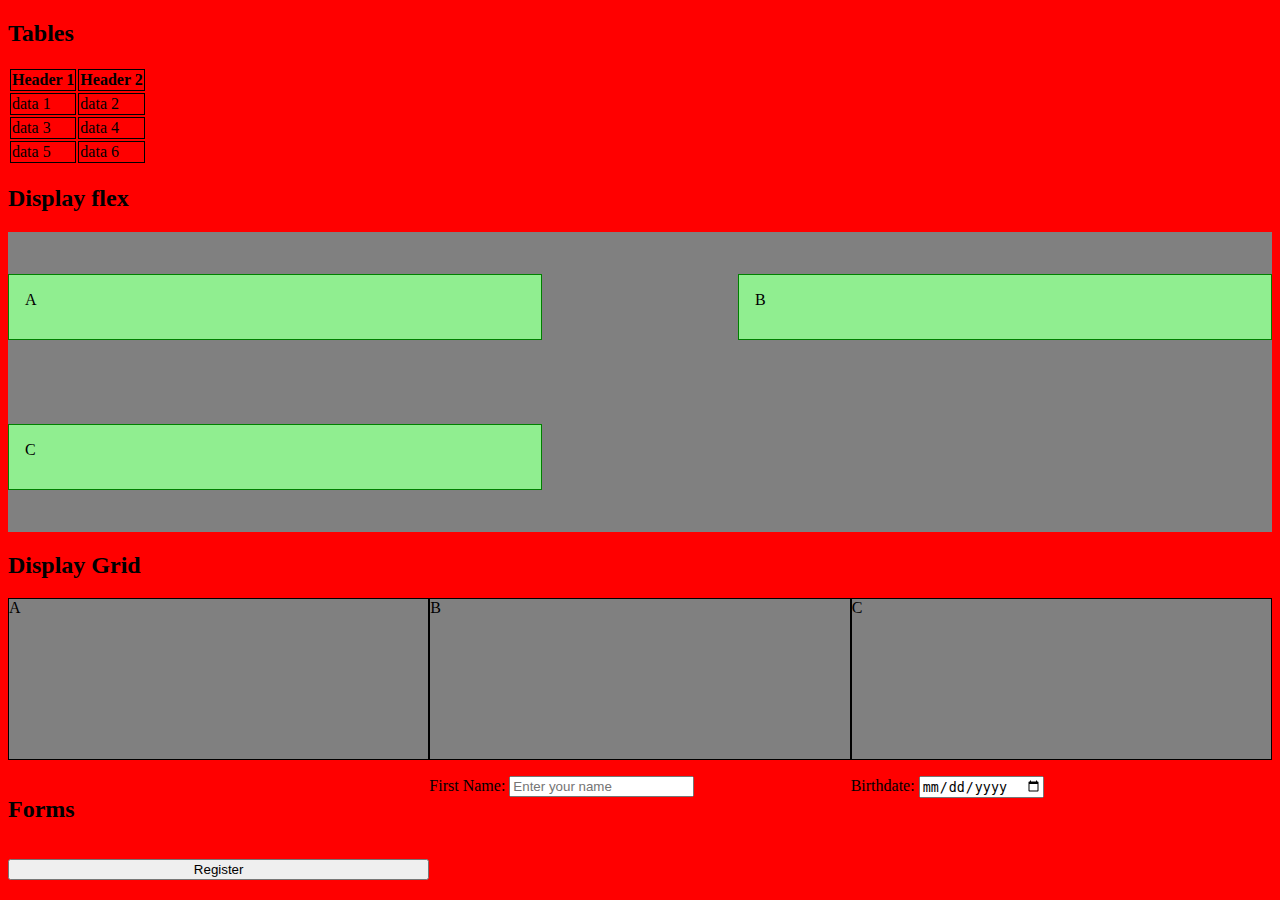
<file: practice.html>
<!DOCTYPE html>
<html lang="en">
<head>
    <meta charset="UTF-8">
    <meta http-equiv="X-UA-Compatible" content="IE=edge">
    <meta name="viewport" content="width=device-width, initial-scale=1.0">
    <title>Document</title>
    <link rel="stylesheet" href="practice.css">
</head>
<body>
    <h2>Tables</h2>

  <table>
    <tr>
        <th>Header 1</th>
        <th>Header 2</th>
    </tr>
    <tr>
        <td>data 1</td>
        <td>data 2</td>
    </tr>

    <tr>
        <td>data 3</td>
        <td>data 4</td>

    </tr>

    <tr>
        <td>data 5</td>
        <td>data 6</td>



    </tr>
    </table>

    <h2>Display flex</h2>
      
      <div class="flex-container">
        
        <div class="flex-child">
            A
        </div>
        <div class="flex-child">
            B
        </div>
        <div class="flex-child">
            C
        </div> 
      </div>

    <h2>Display Grid</h2>

    <div class="grid-container">
        
        <div class="grid-child">
            A
        </div>
        <div class="grid-child">
            B
        </div>
        <div class="grid-child">
            C
        </div> 
        
        <h2>Forms</h2>

        <div>
            <Label>First Name:</Label>
            <input type="text" placeholder="Enter your name">
        </div>

        <div>
            <label>Birthdate:</label>
            <input type="date">
            
        </div>
        <button>Register</button>
      </div>

</body>
</html>
</file>
<file: practice.css>
table{
    border:1px solid black
    border-collapse: collapse;
        }

td,th{
    border:1px solid black;
}    

/*flex*/

.flex-container{
    display: flex;
    flex-direction: row;
    justify-content: space-between;
    height: 300px;
    flex-wrap: wrap;
    align-items: center;
    background-color: gray;
}

.flex-child{
    border:1px solid green;
    background-color: lightgreen;
    padding:1rem;
    height:2rem;
    flex-basis: 500px;
}

/*grid*/

.grid-container{
    display:grid;
    grid-template-columns: repeat(3, 1fr)
    column-gap:1rem;
    row-gap:1rem;

}

.grid-child{
    border:1px solid black;
    background-color: gray;
    height:10rem;
}

@media(min-width:768px){
    body{
        background-color: red;
    }
    .grid-container{
        grid-template-columns: repeat(3, 1fr);
    }
}
</file>
